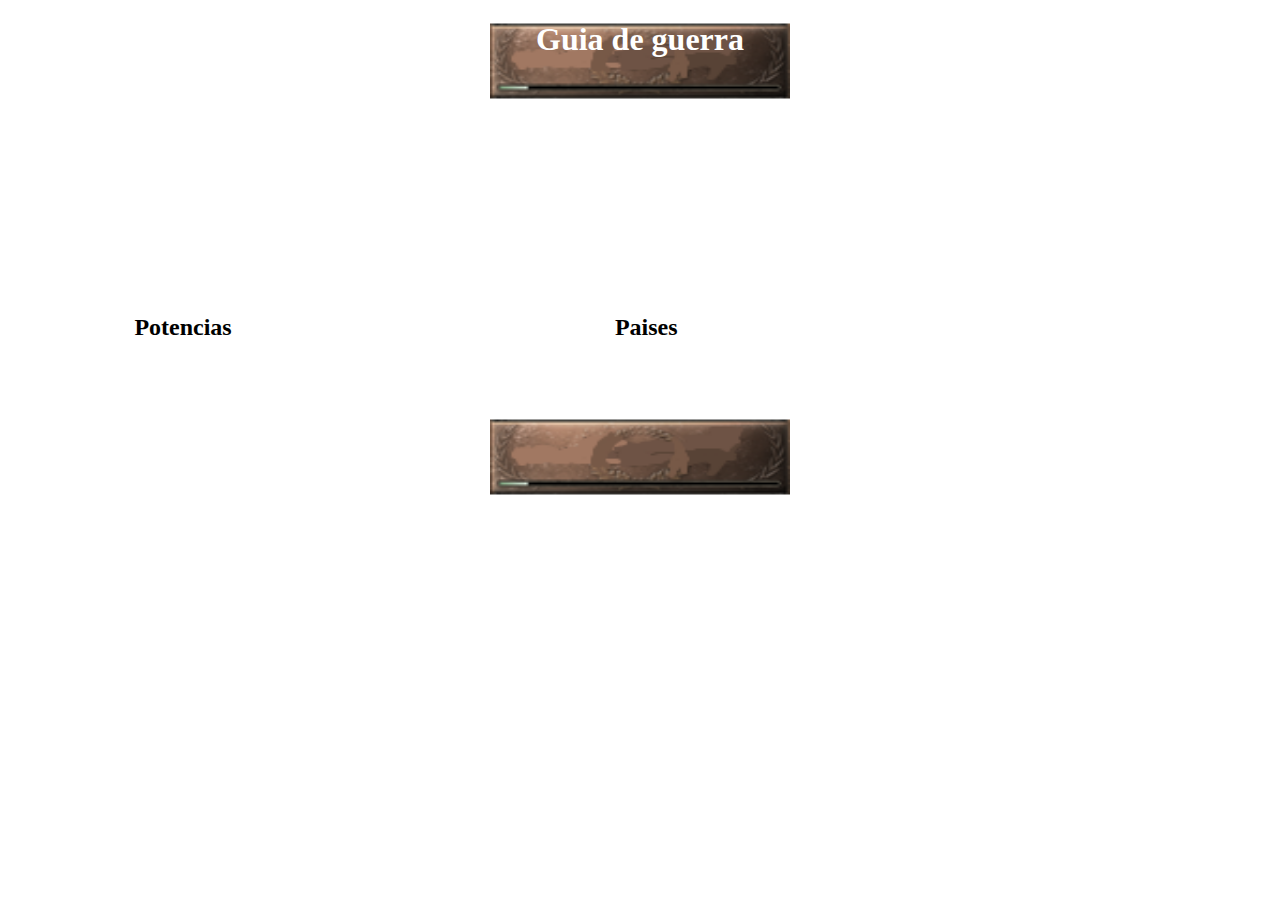
<file: index.html>
<!DOCTYPE html>
<head>
<link rel="stylesheet" href="guia.css">
</head>
<body>
<ubi>
<img src = "Roosvelt.png" width="300" height="75">
</ubi>

<ubix>
<h1>Guia de guerra</h1>
</ubix>

<br>
<br>
<br>
<br>
<br>
<br>
<br>
<br>
<br>
<br>
<br>
<br>
<br>

<ubip style="display: inline;">
<h2 style="display: inline;">Potencias</h2>
</ubip>
<ubipi>
<h2 style="display: inline;">Paises</h2>
</ubipi>

<ubil>
<img src = "Roosvelt.png" width="300" height="75">
</ubil>

</body>
</file>
<file: guia.css>
body
{
background-image: url(https://hoi4.paradoxwikis.com/images/thumb/0/0d/Default_map_nogui_1.12.jpg/1920px-Default_map_nogui_1.12.jpg);
background-size: 1370px 690px;
background-repeat: no-repeat;
}

h1
{
color: white;
text-align: center;
}

ubi
{
position: absolute;
top: 7%;
left: 50%;
transform: translate(-50%,-50%);
z-index: -1;
}

ubix
{
position: relative;
z-index: 1;
}


ubip
{
display: inline;
position: relative;
top: 100%;
left: 10%;
transform: translate(-50%,-50%);
z-index: 1;
}

ubipi
{
display: inline;
position: relative;
top: 100%;
left: 40%;
transform: translate(-50%,-50%);
z-index: 1;
}

ubil
{
position: absolute;
top: 51%;
left: 50%;
transform: translate(-50%,-50%);
z-index: -1;
}
</file>
